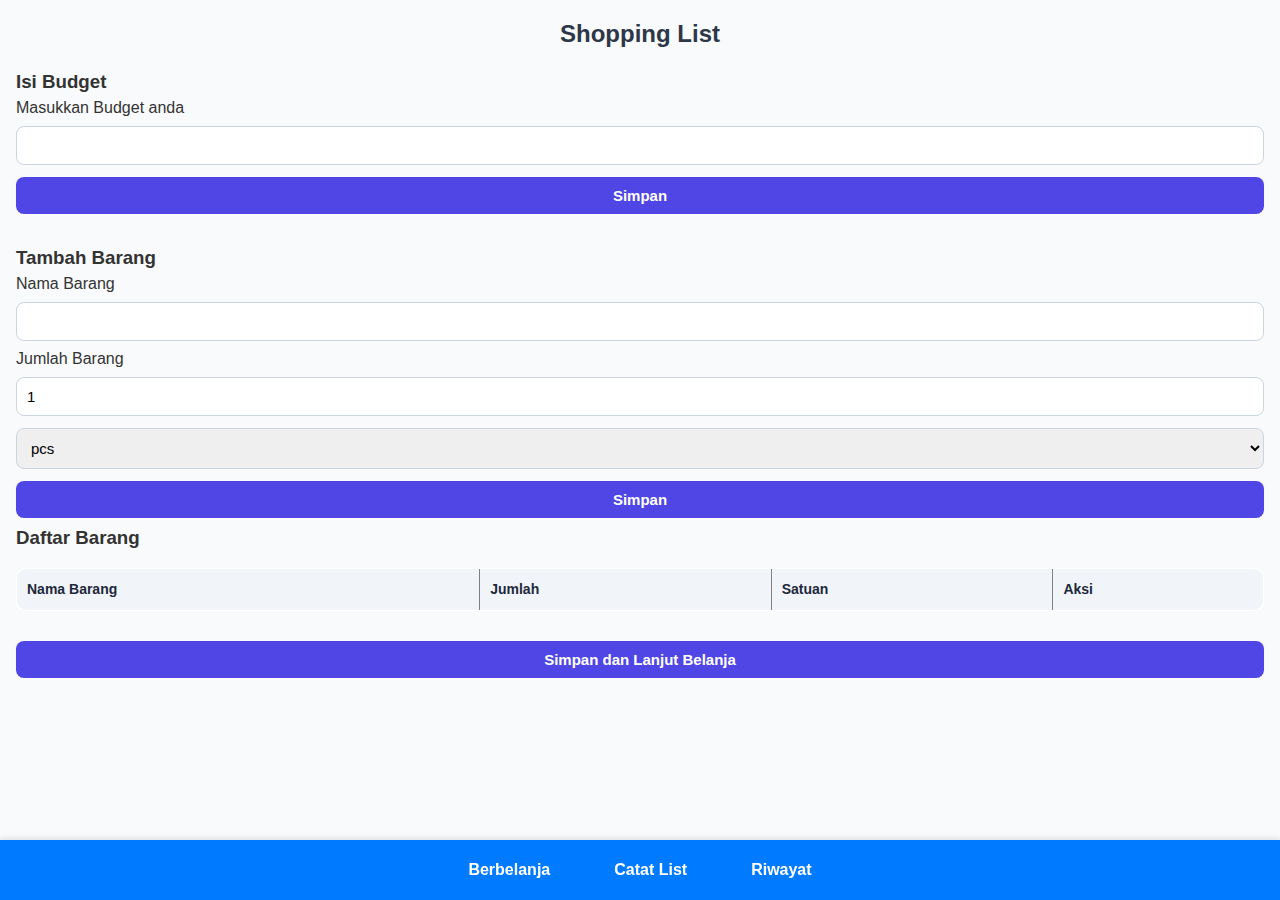
<file: index.html>
<!DOCTYPE html>
<html lang="en">
<head>
  <meta charset="UTF-8">
  <meta name="viewport" content="width=device-width, initial-scale=1.0">
  <title>Shopping List</title>
  <link rel="stylesheet" href="style.css">
</head>
<body>
  
  <div class="navbar">
    <a href="shopping.html">Berbelanja</a>
    <a href="index.html">Catat List</a>
    <a href="riwayat.html">Riwayat</a>
  </div>
  

  <div class="navbar-judul">
    <h2>Shopping List</h2>
  </div>

  <!-- Isi Budget -->
  <div class="budget">
    <h3>Isi Budget</h3>
    <form id="isi_budget">
      <label for="budget">Masukkan Budget anda</label><br>
      <input type="number" id="budget" name="budget" required>
      <button type="submit" id="btnBudget">Simpan</button>
    </form>
    <p id="tampilBudget"></p>
  </div>
  <br>

  <!-- Tambah Barang -->
  <div class="list_barang">
    <h3>Tambah Barang</h3>
    <form id="isi_barang">
      <label for="barang">Nama Barang</label><br>
      <input type="text" id="barang" name="barang" required><br>
      <label for="jumlah">Jumlah Barang</label><br>
      <input type="number" id="jumlah" name="jumlah" min="0.1" step="any" value="1" required>
      <label for="satuan"></label>
      <select id="satuan" name="satuan">
        <option value="pcs">pcs</option>
        <option value="liter">liter</option>
        <option value="kg">kg</option>
        <option value="ons">ons</option>
        <option value="lusin">lusin</option>
      </select> 
      <br>
      <button type="submit" id="btnBarang">Simpan</button>
    </form>
  </div>

  <!-- Tabel Barang -->
  <h3>Daftar Barang</h3>
  <table border="1" id="tabelBarang">
    <thead>
      <tr>
        <th>Nama Barang</th>
        <th>Jumlah</th>
        <th>Satuan</th>
        <th>Aksi</th>
      </tr>
    </thead>
    <tbody></tbody>
  </table>
<br>
  <div class="simpanList">
    <button type="submit" id="btnsimpan">Simpan dan Lanjut Belanja</button>
  </div>


  <script>
    // --- Simpan dan Tampilkan Budget ---
    const budgetForm = document.getElementById("isi_budget");
    const tampilBudget = document.getElementById("tampilBudget");

    budgetForm.addEventListener("submit", function(e) {
      e.preventDefault();
      const budget = document.getElementById("budget").value;

      localStorage.setItem("budget", budget);
      tampilBudget.textContent = "Budget Anda: Rp " + budget;
      budgetForm.reset();
    });

    // tampilkan budget kalau ada di localStorage
    window.addEventListener("load", function() {
      const savedBudget = localStorage.getItem("budget");
      if (savedBudget) {
        tampilBudget.textContent = "Budget Anda: Rp " + savedBudget;
      }
    });

    // --- Barang ---
    const barangForm = document.getElementById("isi_barang");
    const tabelBarang = document.querySelector("#tabelBarang tbody");

    function loadBarang() {
      const data = JSON.parse(localStorage.getItem("barangList")) || [];
      tabelBarang.innerHTML = "";
      data.forEach((item, index) => {
        const row = tabelBarang.insertRow();
        row.innerHTML = `
          <td>${item.nama}</td>
          <td>${item.jumlah}</td>
          <td>${item.satuan}</td>
          <td>
            <button onclick="editBarang(${index})">Edit</button>
            <button onclick="hapusBarang(${index})">Hapus</button>
          </td>
        `;
      });
    }

    barangForm.addEventListener("submit", function(e) {
      e.preventDefault();
      const nama = document.getElementById("barang").value;
      const jumlah = document.getElementById("jumlah").value;
      const satuan = document.getElementById("satuan").value;

      let data = JSON.parse(localStorage.getItem("barangList")) || [];
      data.push({ nama, jumlah, satuan });
      localStorage.setItem("barangList", JSON.stringify(data));
      loadBarang();
      barangForm.reset();
    });

    // Hapus barang
    function hapusBarang(index) {
      let data = JSON.parse(localStorage.getItem("barangList")) || [];
      data.splice(index, 1);
      localStorage.setItem("barangList", JSON.stringify(data));
      loadBarang();
    }

    // Edit barang
    function editBarang(index) {
      let data = JSON.parse(localStorage.getItem("barangList")) || [];
      const newJumlah = prompt("Masukkan jumlah baru:", data[index].jumlah);
      if (newJumlah !== null) {
        data[index].jumlah = newJumlah;
        localStorage.setItem("barangList", JSON.stringify(data));
        loadBarang();
      }
    }

    // Load data saat pertama kali buka
      window.onload = function() {
    const savedBudget = localStorage.getItem("budget");
    const savedBarang = JSON.parse(localStorage.getItem("barangList")) || [];

    // Kalau tidak ada budget & barang, berarti reset → kosongkan tampilan
    if (!savedBudget && savedBarang.length === 0) {
      tampilBudget.textContent = "";
      tabelBarang.innerHTML = "";
    } else {
      // Kalau ada data lama, tampilkan
      if (savedBudget) {
        tampilBudget.textContent = "Budget Anda: Rp " + savedBudget;
      }
      loadBarang();
    }
  }
    
  const btnSimpan = document.getElementById("btnsimpan");

  btnSimpan.addEventListener("click", function() {
    // Data sudah tersimpan di localStorage (budget & barangList)
    // Jadi tinggal redirect ke halaman shopping.html
    window.location.href = "shopping.html";
  });
  </script>
</body>
</html>
</file>
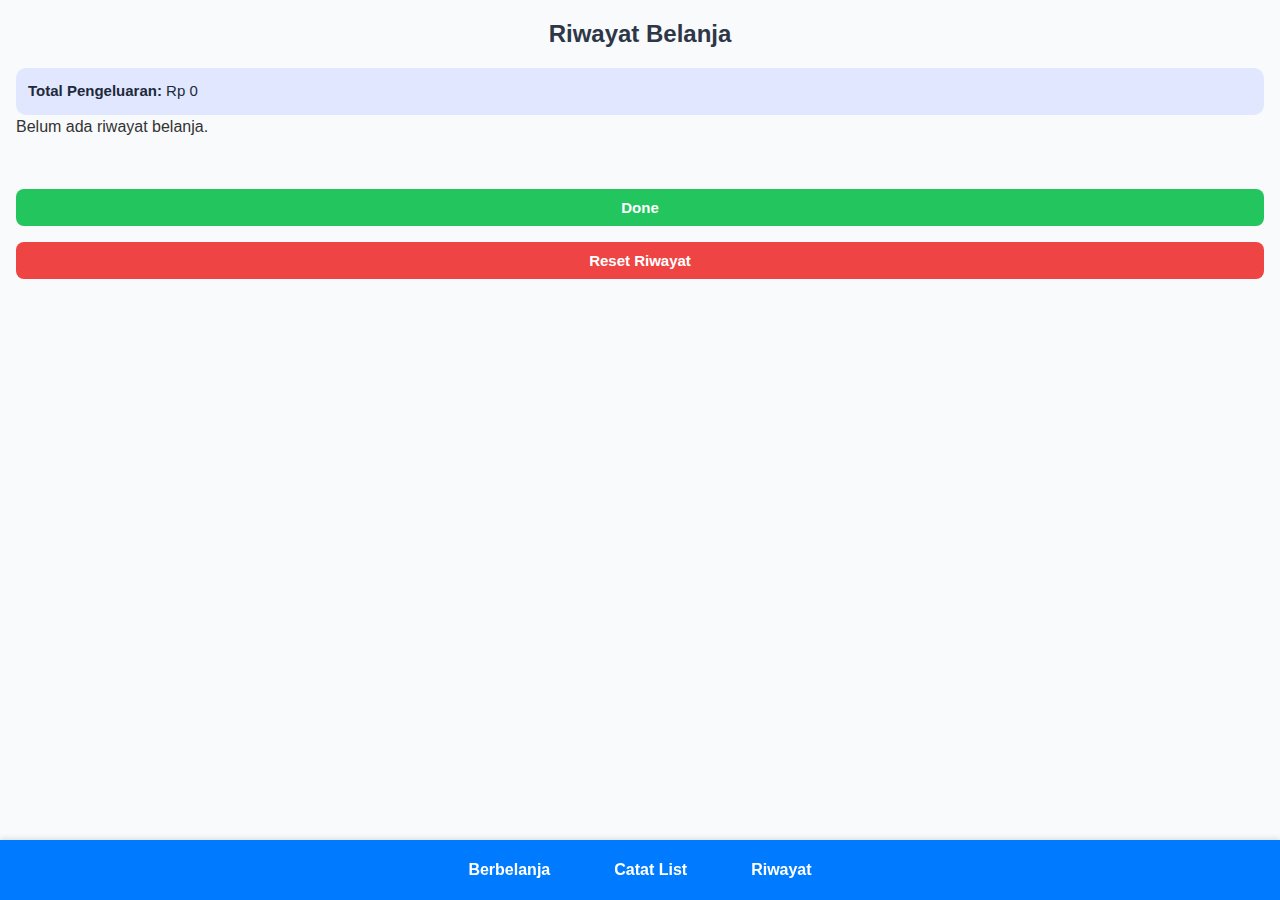
<file: riwayat.html>
<!DOCTYPE html>
<html lang="en">
<head>
  <meta charset="UTF-8">
  <meta name="viewport" content="width=device-width, initial-scale=1.0">
  <title>Riwayat Belanja</title>
  <link rel="stylesheet" href="style.css">
</head>
<body>

  <div class="navbar">
    <a href="shopping.html">Berbelanja</a>
    <a href="index.html">Catat List</a>
    <a href="riwayat.html">Riwayat</a>
  </div>

  <div class="navbar-judul">
  <h2>Riwayat Belanja</h2>
  </div>

  <!-- Total Semua Pengeluaran -->
  <div id="totalSemua" class="ringkasan"></div>

  <!--Tabel riwayat-->
  <div class="tabel-riwayat" id="containerRiwayat"></div>

  <br>
  <div class="btnKembali">
    <button type="button" id="btnKembali">Done</button>
    <button type="button" id="btnReset" style="margin-top:10px; background:#ef4444;">Reset Riwayat</button>
  </div>

  <script>
    const container = document.getElementById("containerRiwayat");
    const totalSemuaDiv = document.getElementById("totalSemua");

    // Ambil semua riwayat dari localStorage
    const riwayat = JSON.parse(localStorage.getItem("riwayatBelanja")) || [];

    if (riwayat.length === 0) {
      totalSemuaDiv.innerHTML = "<p><strong>Total Pengeluaran:</strong> Rp 0</p>";
      container.innerHTML = "<p>Belum ada riwayat belanja.</p>";
    } else {
      let totalSemua = 0;

      // Loop setiap riwayat belanja
      riwayat.forEach((belanja, index) => {
        const table = document.createElement("table");
        table.border = "1";
        table.style.marginBottom = "20px";
        table.style.width = "100%";

        // Buat header
        table.innerHTML = `
          <thead>
            <tr>
              <th>Nama Barang</th>
              <th>Jumlah</th>
              <th>Satuan</th>
              <th>Total Harga</th>
            </tr>
          </thead>
        `;

        const tbody = document.createElement("tbody");

        // Daftar barang
        belanja.barangList.forEach(item => {
          const row = tbody.insertRow();
          row.insertCell(0).innerText = item.nama;
          row.insertCell(1).innerText = item.jumlah;
          row.insertCell(2).innerText = item.satuan;

          const totalHarga = (parseInt(item.jumlah) || 0) * (parseInt(item.harga) || 0);
          row.insertCell(3).innerText = "Rp " + totalHarga.toLocaleString("id-ID");
        });

        // Tambah ringkasan
        const rowRingkasan = tbody.insertRow();
        const cellRingkasan = rowRingkasan.insertCell(0);
        cellRingkasan.colSpan = 4;
        cellRingkasan.innerHTML = `
          <strong>Riwayat #${index + 1}</strong><br>
          <strong>Tanggal:</strong> ${belanja.tanggal} <br>
          <strong>Budget:</strong> Rp ${parseInt(belanja.budget).toLocaleString("id-ID")} <br>
          <strong>Total Belanja:</strong> Rp ${parseInt(belanja.total).toLocaleString("id-ID")}
        `;

        table.appendChild(tbody);
        container.appendChild(table);

        // Tambahkan ke total semua
        totalSemua += parseInt(belanja.total) || 0;
      });

      // Tampilkan total semua di atas
      totalSemuaDiv.innerHTML = `
        <p><strong>Total Pengeluaran Semua Riwayat:</strong> Rp ${totalSemua.toLocaleString("id-ID")}</p>
      `;
    }

    // Tombol kembali ke index.html
    document.getElementById("btnKembali").addEventListener("click", () => {
      // Hapus data aktif supaya index.html kosong lagi
      localStorage.removeItem("budget");
      localStorage.removeItem("barangList");

      // Balik ke halaman index
      window.location.href = "index.html";
    });

    // Tombol reset riwayat
    document.getElementById("btnReset").addEventListener("click", () => {
      if (confirm("Yakin ingin menghapus semua riwayat belanja?")) {
        localStorage.removeItem("riwayatBelanja");
        location.reload();
      }
    });
  </script>

</body>
</html>
</file>
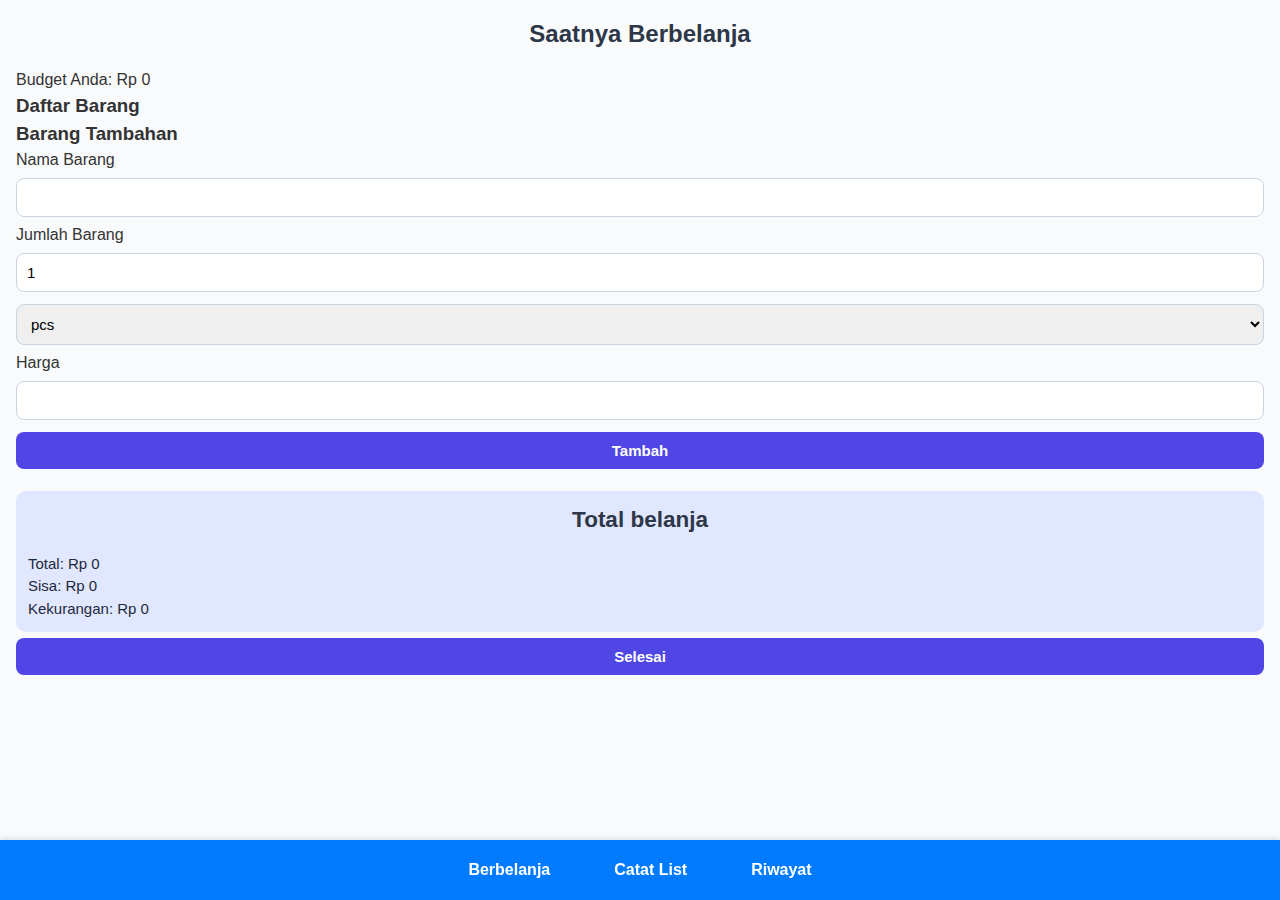
<file: shopping.html>
<!DOCTYPE html>
<html lang="en">
<head>
  <meta charset="UTF-8">
  <meta name="viewport" content="width=device-width, initial-scale=1.0">
  <title>Shopping Time</title>
  <link rel="stylesheet" href="style.css">
</head>
<body>

  <div class="navbar">
    <a href="shopping.html">Berbelanja</a>
    <a href="index.html">Catat List</a>
    <a href="riwayat.html">Riwayat</a>
  </div>

  <div class="navbar-judul">
    <h2>Saatnya Berbelanja</h2>
    </div>


  <!-- Tampilkan budget -->
  <div class="tampil_budget">
    <p id="tampilBudget"></p>
  </div>

  <h3>Daftar Barang</h3>
  <div id="listBarang"></div>

  <div class="barang_tambahan">
    <h3>Barang Tambahan</h3>
    <form id="isi_barang_tambahan">
      <label for="barang_tambah">Nama Barang</label><br>
      <input type="text" id="barang_tambah" name="barang_tambah" required><br>
      <label for="jumlah_tambah">Jumlah Barang</label><br>
      <input type="number" id="jumlah_tambah" name="jumlah_tambah" min="0.1" step="any" value="1" required>
      <label for="satuan"></label>
      <select id="satuan" name="satuan">
        <option value="pcs">pcs</option>
        <option value="liter">liter</option>
        <option value="kg">kg</option>
        <option value="ons">ons</option>
        <option value="lusin">lusin</option>
      </select>
      <br>
      <label for="harga_tambah">Harga</label><br>
      <input type="number" id="harga_tambah" name="harga_tambah" required>
      <br>
      <button type="submit" id="btnBarangTambah">Tambah</button>
    </form>
  </div>

  <div class="ringkasan">
    <h2>Total belanja</h2>
    <p id="total">Total :</p>
    <p id="sisa">Sisa :</p>
    <p id="kekurangan">Kekurangan :</p>
  </div>

  <div class="simpanList">
    <button type="button" id="btnDone">Selesai</button>
  </div>

<script>
  const listBarangDiv = document.getElementById("listBarang");
  const budget = localStorage.getItem("budget") || 0;
  document.getElementById("tampilBudget").textContent = "Budget Anda: Rp " + budget;

  let barangList = JSON.parse(localStorage.getItem("barangList")) || [];

  // Render barang ke bubble
  function renderBarang() {
    listBarangDiv.innerHTML = "";
    barangList.forEach((item, index) => {
      const bubble = document.createElement("div");
      bubble.className = "bubble";

bubble.innerHTML = `
  <div class="bubble-content">
    <input type="checkbox" class="centang" ${item.checked ? "checked" : ""}>
    <div class="info">
      <strong>${item.nama}</strong><br>
      Jumlah: <input type="number" class="jumlah" value="${item.jumlah}" min="0.1" step="any" required> ${item.satuan}<br>
      Harga Satuan: <input type="number" class="harga" value="${item.harga || ""}" min="0"><br>
      <strong>Total: Rp ${(item.jumlah * (item.harga || 0)).toLocaleString("id-ID")}</strong>
    </div>
  </div>
  <div class="aksi">
    <button class="edit">Edit</button>
    <button class="hapus">Hapus</button>
  </div>
`;

      // Checkbox
      bubble.querySelector(".centang").addEventListener("change", e => {
        item.checked = e.target.checked;
        updateRingkasan();
      });

// Jumlah
bubble.querySelector(".jumlah").addEventListener("input", e => {
  // Ganti koma menjadi titik, lalu parse ke desimal
  item.jumlah = parseFloat(e.target.value.replace(",", ".")) || 0;

  const totalEl = bubble.querySelector(".info strong:last-of-type"); 
  totalEl.textContent = "Total: Rp " + (item.jumlah * (item.harga || 0)).toLocaleString("id-ID");

  updateRingkasan();
});


// Harga
bubble.querySelector(".harga").addEventListener("input", e => {
  item.harga = parseInt(e.target.value) || 0;
  const totalEl = bubble.querySelector(".info strong:last-of-type"); 
  totalEl.textContent = "Total: Rp " + (item.jumlah * (item.harga || 0)).toLocaleString("id-ID");
  updateRingkasan();
});

      // Edit tombol
 bubble.querySelector(".edit").addEventListener("click", () => {
  const newJumlah = prompt("Masukkan jumlah baru:", item.jumlah);
  if (newJumlah !== null) {
    // Ganti koma dengan titik, lalu parse ke decimal
    const jumlahDecimal = parseFloat(newJumlah.replace(",", "."));
    if (!isNaN(jumlahDecimal)) {
      item.jumlah = jumlahDecimal;
      renderBarang();
      updateRingkasan();
    } else {
      alert("Masukkan angka yang valid (boleh desimal)!");
    }
  }
});


      // Hapus tombol
      bubble.querySelector(".hapus").addEventListener("click", () => {
        barangList.splice(index, 1);
        renderBarang();
        updateRingkasan();
      });

      listBarangDiv.appendChild(bubble);
    });
  }

  // Barang tambahan
  document.getElementById("isi_barang_tambahan").addEventListener("submit", function(e) {
    e.preventDefault();
    const nama = document.getElementById("barang_tambah").value;
    const jumlah = parseInt(document.getElementById("jumlah_tambah").value);
    const satuan = document.getElementById("satuan").value;
    const harga = parseInt(document.getElementById("harga_tambah").value);

    barangList.push({ nama, jumlah, satuan, harga, checked: false });
    renderBarang();
    updateRingkasan();
    this.reset();
  });

  // Ringkasan
  const totalEl = document.getElementById("total");
  const sisaEl = document.getElementById("sisa");
  const kekuranganEl = document.getElementById("kekurangan");

  function updateRingkasan() {
    let total = 0;
    barangList.forEach(item => {
      if (item.checked) {
        total += (item.jumlah || 0) * (item.harga || 0);
      }
    });
    const sisa = budget - total;
    const kekurangan = total > budget ? total - budget : 0;

    totalEl.textContent = "Total: Rp " + total.toLocaleString("id-ID");
    sisaEl.textContent = "Sisa: Rp " + (sisa >= 0 ? sisa.toLocaleString("id-ID") : 0);
    kekuranganEl.textContent = "Kekurangan: Rp " + kekurangan.toLocaleString("id-ID");
  }

  // Simpan riwayat
  document.getElementById("btnDone").addEventListener("click", () => {
    if (barangList.length === 0) {
      alert("Belum ada barang!");
      return;
    }
    const total = barangList.reduce((sum, item) => sum + (item.jumlah || 0) * (item.harga || 0), 0);
    const tanggal = new Date().toLocaleString("id-ID", { day: "2-digit", month: "2-digit", year: "numeric", hour: "2-digit", minute: "2-digit" });

    const riwayatItem = { tanggal, budget, total, barangList };
    let riwayat = JSON.parse(localStorage.getItem("riwayatBelanja")) || [];
    riwayat.push(riwayatItem);
    localStorage.setItem("riwayatBelanja", JSON.stringify(riwayat));

    window.location.href = "riwayat.html";
  });

  // Awal load
  renderBarang();
  updateRingkasan();
</script>
</body>
</html>
</file>
<file: style.css>
/* Reset dasar */
* {
  margin: 0;
  padding: 0;
  box-sizing: border-box;
  font-family: "Poppins", Arial, sans-serif;
}

/* Body */
body {
  background: #f9fafb;
  color: #333;
  padding: 16px;
  font-size: 16px;
  line-height: 1.5;
}

/* Judul */
h1, h2 {
  text-align: center;
  margin-bottom: 16px;
  color: #2d3748;
}

/* Form input */
input, select, button {
  width: 100%;
  padding: 10px;
  margin: 6px 0;
  border: 1px solid #cbd5e0;
  border-radius: 8px;
  font-size: 15px;
}

input:focus, select:focus {
  outline: none;
  border-color: #4f46e5;
  box-shadow: 0 0 4px rgba(79, 70, 229, 0.3);
}

/* Tombol */
button {
  background: #4f46e5;
  color: white;
  font-weight: bold;
  cursor: pointer;
  transition: 0.3s;
  border: none;
}

button:hover {
  background: #4338ca;
}

/* Tabel */
table {
  width: 100%;
  border-collapse: collapse;
  margin-top: 16px;
  background: white;
  border-radius: 10px;
  overflow: hidden;
}

th, td {
  padding: 10px;
  border-bottom: 1px solid #e2e8f0;
  text-align: left;
  font-size: 14px;
}

th {
  background: #f1f5f9;
  color: #1e293b;
  font-weight: 600;
}

/* Ringkasan */
.ringkasan {
  background: #e0e7ff;
  color: #1e293b;
  padding: 12px;
  border-radius: 10px;
  margin-top: 16px;
  font-size: 15px;
}

/* Tombol bawah */
.btnKembali {
  margin-top: 20px;
}

.btnKembali button {
  width: 100%;
  background: #22c55e;
}

.btnKembali button:hover {
  background: #15803d;
}

/* Responsif */
@media (max-width: 480px) {
  body {
    font-size: 15px;
    padding: 12px;
  }

  th, td {
    font-size: 13px;
    padding: 8px;
  }

  button {
    font-size: 14px;
    padding: 12px;
  }
}

/* Bubble item */
.bubble {
  background: #f1f8ff;
  padding: 12px;
  border-radius: 12px;
  margin: 12px 0;
  box-shadow: 0 1px 4px rgba(0,0,0,0.1);
}

.bubble-content {
  display: flex;
  align-items: flex-start;
  gap: 10px;
}

.bubble-content .centang {
  width: 18px;
  height: 18px;
  margin-top: 5px;
}

.bubble .info {
  flex: 1;
  font-size: 14px;
  line-height: 1.4;
}

.bubble input[type="number"] {
  width: 80px;
  padding: 4px 6px;
  border: 1px solid #ccc;
  border-radius: 6px;
  font-size: 14px;
}

.aksi {
  margin-top: 8px;
  display: flex;
  gap: 8px;
}

.aksi button {
  flex: 1;
  padding: 8px;
  border: none;
  border-radius: 6px;
  font-size: 14px;
  cursor: pointer;
}

.aksi .edit {
  background: #007bff;
  color: white;
}

.aksi .hapus {
  background: #dc3545;
  color: white;
}

/* Responsif HP */
@media (max-width: 480px) {
  .bubble input[type="number"] {
    width: 65px;
  }
}

/* === Navbar bawah === */
.navbar {
  position: fixed;
  bottom: 0;
  left: 0;
  width: 100%;
  background: #007bff;   /* warna biru */
  display: flex;
  justify-content: space-around;
  align-items: center;
  padding: 10px 0;
  box-shadow: 0 -2px 5px rgba(0,0,0,0.1);
  z-index: 1000;
}

.navbar a {
  color: white;
  text-decoration: none;
  font-size: 14px;
  font-weight: bold;
  padding: 8px 12px;
  border-radius: 6px;
  transition: 0.3s;
}

.navbar a:hover {
  background: rgba(255,255,255,0.2);
}

/* === Untuk desktop === */
@media (min-width: 768px) {
  .navbar {
    justify-content: center;
    gap: 40px;
  }
  .navbar a {
    font-size: 16px;
  }
}

/* === Supaya konten tidak ketutup navbar === */
body {
  margin-bottom: 60px; /* tinggi navbar */
}
</file>
